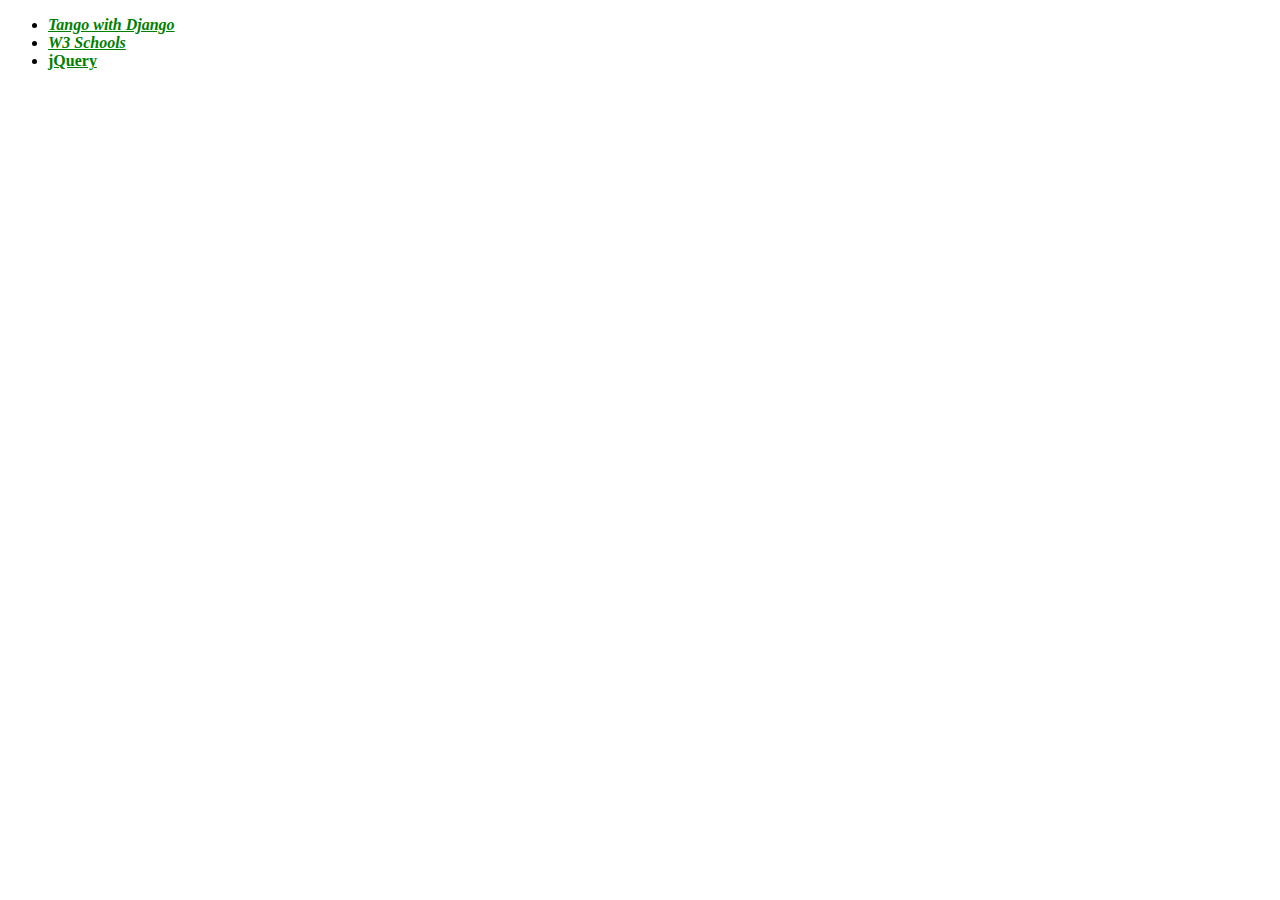
<file: SecondYear/WAD2/Past Papers/test.html>
<!DOCTYPE html>
<html>
    <head>
        <style type="text/css">
            a { color: red;
            font-style: italic; }

            li a { color: green;
            font-weight: bold; }

        </style>
    </head>
    <body>
         <ul>
             <li> <a href="http://www.tangowithdjango.com">
                Tango with Django</a>
             <li> <a style="text-color: blue"
                href="http://www.w3schools.com">W3 Schools</a>
             <li> <a class="classref" style="font-style: normal"
                href="https://jquery.com/">jQuery</a>
         </ul>
    </body>
</html>
</file>
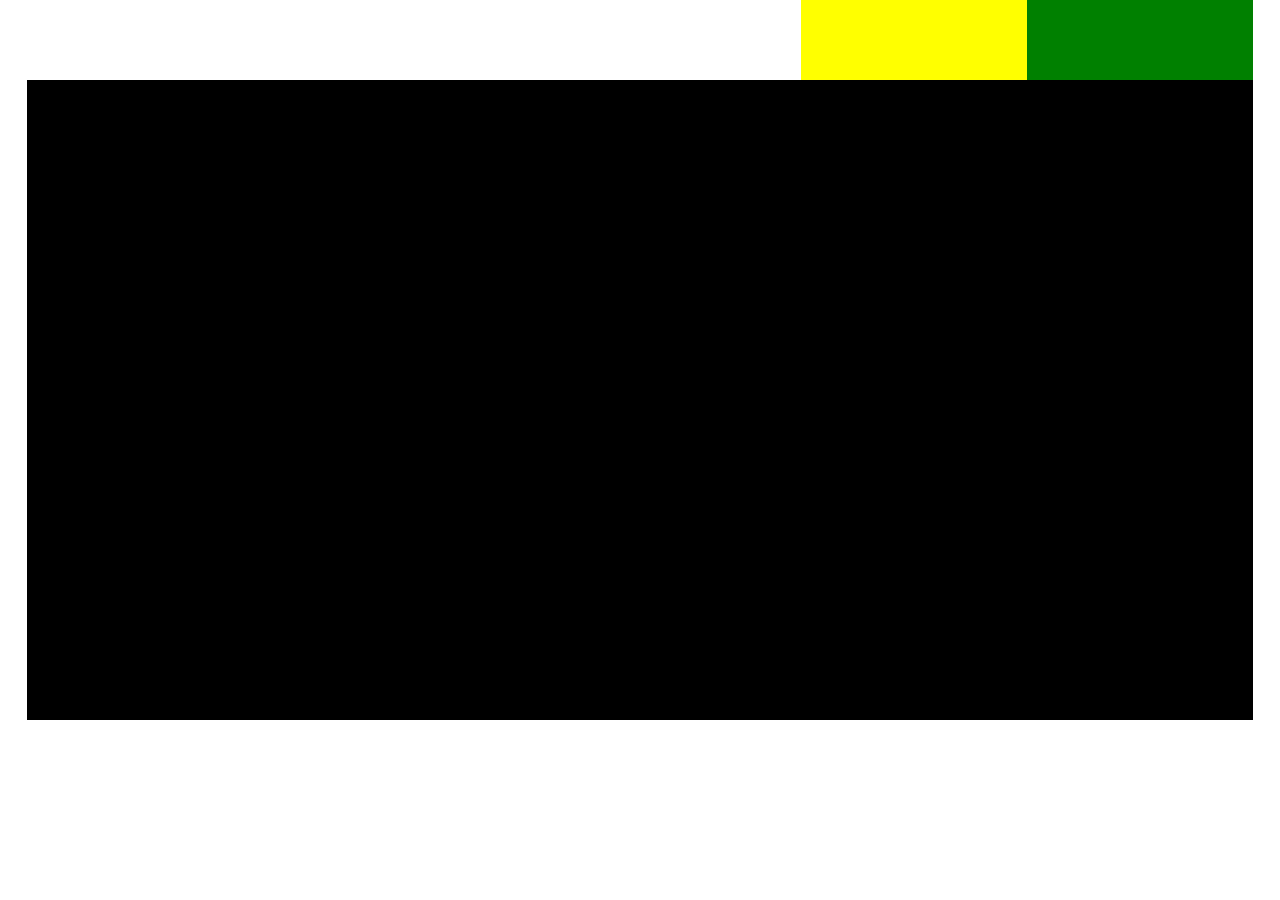
<file: SecondYear/WAD2/currentWeb/html/taskmanager.html>
<!DOCTYPE html>
<html lang="en">

<head>
    <meta charset="UTF-8">
    <meta http-equiv="X-UA-Compatible" content="IE=edge">
    <meta name="viewport" content="width=device-width, initial-scale=1.0">
    <link rel="stylesheet" href="../css/taskmanager.css">
    <link rel="stylesheet" href="../css/all.css">
    <link rel="stylesheet" href="../css/reset.css">
    <title>Task Manager</title>
</head>

<body>
    <div class="wrapper">
        <div class="first_line">
            <div class="name"></div>
            <div class="login"></div>
            <div class="register"></div>
        </div>


        <div class="second_line">
            <div class="course"></div>
            <div class="month"></div>
        </div>


        <div class="third_line">
            <div class="perline">
                <div class="date"></div>
                <div class="date"></div>
                <div class="date"></div>
                <div class="date"></div>
                <div class="date"></div>
                <div class="date"></div>
                <div class="date"></div>
            </div>
            <div class="perline">
                <div class="date"></div>
                <div class="date"></div>
                <div class="date"></div>
                <div class="date"></div>
                <div class="date"></div>
                <div class="date"></div>
                <div class="date"></div>
            </div>
            <div class="perline">
                <div class="date"></div>
                <div class="date"></div>
                <div class="date"></div>
                <div class="date"></div>
                <div class="date"></div>
                <div class="date"></div>
                <div class="date"></div>
            </div>
            <div class="perline">
                <div class="date"></div>
                <div class="date"></div>
                <div class="date"></div>
                <div class="date"></div>
                <div class="date"></div>
                <div class="date"></div>
                <div class="date"></div>
            </div>
            <div class="perline">
                <div class="date"></div>
                <div class="date"></div>
                <div class="date"></div>
                <div class="date"></div>
                <div class="date"></div>
                <div class="date"></div>
                <div class="date"></div>
            </div>
        </div>
    </div>
</body>

</html>
</file>
<file: SecondYear/WAD2/currentWeb/css/taskmanager.css>
.wrapper{
    width: 1226px;
    margin: 0 auto;
    background-color: black;
    display: grid;
    grid-template-rows: 80px 80px 560px;
}

.first_line{
    display: grid;
    grid-template-columns: 1fr 226px 226px;
}

.name{
    background-color: white;
}

.login{
    background-color: yellow;
}

.register{
    background-color: green;
}
</file>
